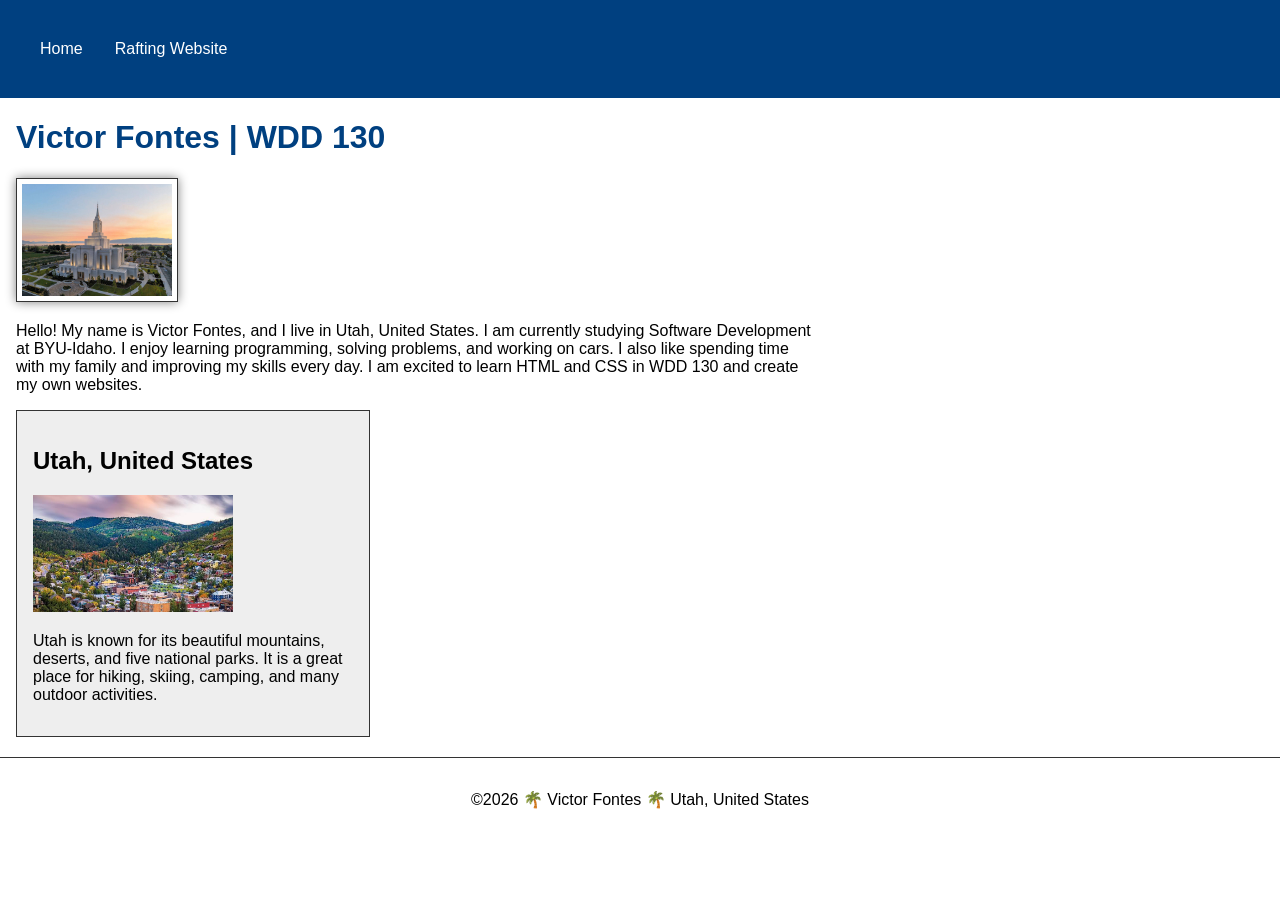
<file: index.html>
<!DOCTYPE html>
<html lang="en-US">

<head>
    <meta charset="UTF-8">
    <meta name="viewport" content="width=device-width, initial-scale=1.0">
    <title>Victor Fontes | WDD 130</title>

    <meta name="description"
      content="Victor Fontes WDD130 home page for the Web Fundamentals course.">
    <meta name="author" content="Victor Fontes">

    <link rel="stylesheet" href="styles/styles.css">
</head>

<body>

    <header>
        <nav>
            <a href="#">Home</a>
            <a href="wwr/">Rafting Website</a>
        </nav>
    </header>

    <main>
        <h1>Victor Fontes | WDD 130</h1>

        <img src="images/profile.jpg" alt="Victor Fontes">

        <p>
            Hello! My name is Victor Fontes, and I live in Utah, United States.
            I am currently studying Software Development at BYU-Idaho. I enjoy
            learning programming, solving problems, and working on cars. I also
            like spending time with my family and improving my skills every day.
            I am excited to learn HTML and CSS in WDD 130 and create my own
            websites.
        </p>
    </main>

    <aside>
        <h2>Utah, United States</h2>

        <img src="images/utah.jpg" alt="Landscape of Utah">

        <p>
            Utah is known for its beautiful mountains, deserts, and five national
            parks. It is a great place for hiking, skiing, camping, and many
            outdoor activities.
        </p>
    </aside>

    <footer>
        <p>&copy;2026 🌴 Victor Fontes 🌴 Utah, United States</p>
    </footer>

</body>

</html>
</file>
<file: styles/styles.css>
body {
    font-family: Arial, Helvetica, sans-serif;
    margin: 0;
    padding: 0;
}

header {
    background-color: #004080;
    padding: 1rem;
}

nav {
    display: flex;
    gap: 1rem;
    background-color: #004080;
    padding: 1rem;
}

nav a {
    color: white;
    text-decoration: none;
    padding: 0.5rem;
    display: block;
}

main {
    max-width: 800px;
    margin: 1rem;
}

h1 {
    color: #004080;
}

main img {
    width: 150px;
    height: auto;
    border: 1px solid #333;
    padding: 5px;
    box-shadow: 0 0 10px gray;
}

aside {
    width: 20rem;
    margin: 1rem;
    border: 1px solid #333;
    padding: 1rem;
    background-color: #eeeeee;
    color: #000;
}

aside img {
    width: 200px;
    height: auto;
}

p {
    padding: 0;
}

footer {
    margin-top: 20px;
    border-top: 1px solid #333;
    text-align: center;
    padding: 1rem;
}
</file>
